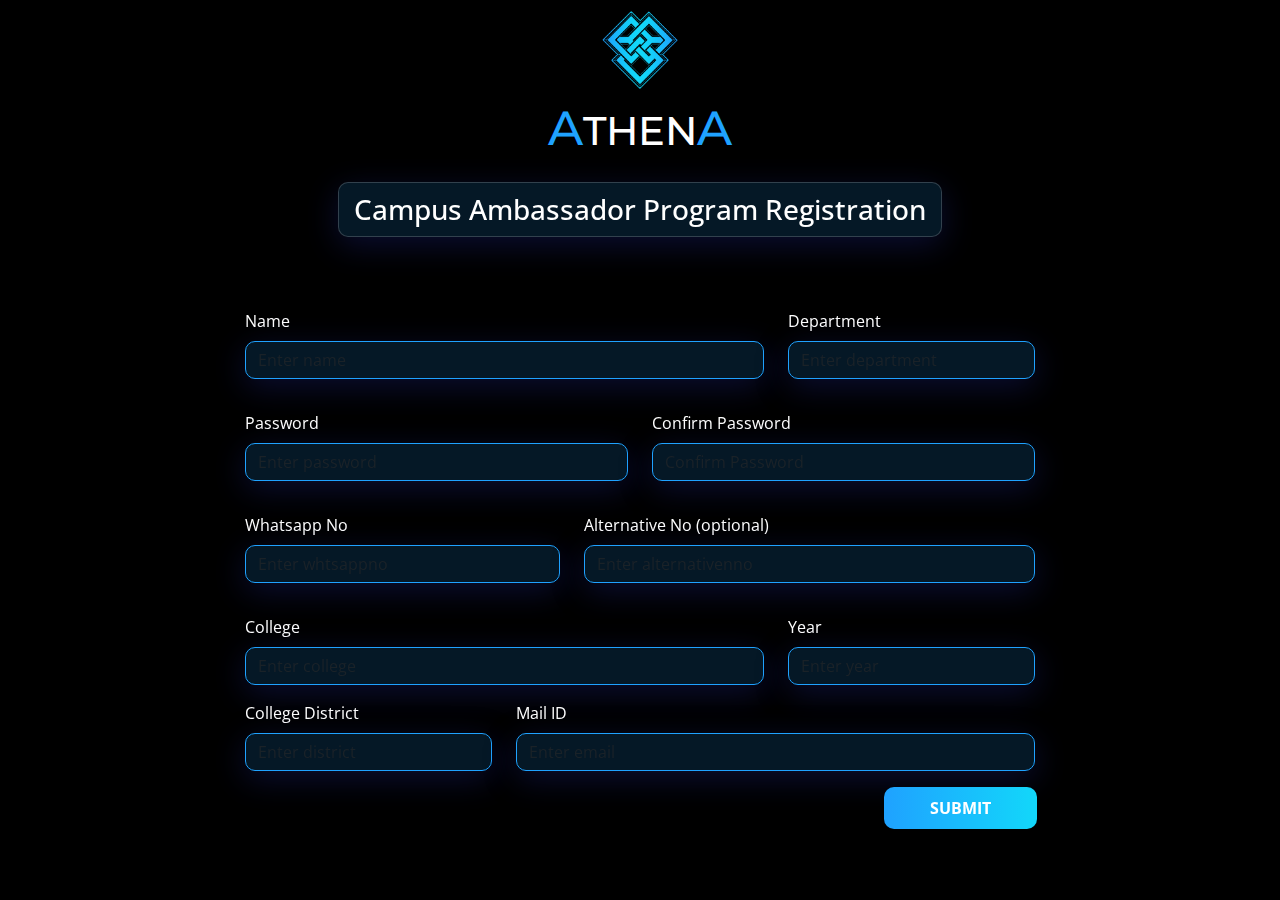
<file: campus.html>
<!DOCTYPE html>
<html lang="en">
  <head>
    <meta charset="UTF-8" />
    <meta name="viewport" content="width=device-width, initial-scale=1.0" />
    <meta http-equiv="X-UA-Compatible" content="ie=edge" />
    <meta name="Description" content="Enter your description here" />
    <link
      rel="stylesheet"
      href="https://cdnjs.cloudflare.com/ajax/libs/twitter-bootstrap/5.1.0/css/bootstrap.min.css"
    />
    <link
      rel="stylesheet"
      href="https://cdnjs.cloudflare.com/ajax/libs/font-awesome/5.15.4/css/all.min.css"
    />
    <link rel="preconnect" href="https://fonts.googleapis.com" />
    <link rel="preconnect" href="https://fonts.gstatic.com" crossorigin />
    <link
      href="https://fonts.googleapis.com/css2?family=Montserrat:wght@400;500&family=Open+Sans:wght@400;500&display=swap"
      rel="stylesheet"
    />
    <link rel="stylesheet" href="assets/css/style.css" />
    <title>Campus Ambassador Athena 22</title>
  </head>
  <body>

<div class="container-fluid">
<img src="./assets/img/athena.png"  class="img-responsive img-fluid d-block mx-auto" style="height:100px;" alt="">
<div class="row mx-auto text-center">
    <h1 class="mx-auto text-uppercase h-font">
      <span style="color:#1fa2ff;font-size:larger">A</span>then<span style="color:#1fa2ff;font-size:larger">A</span>
    </h1>
  </div>
  <div class="row mx-auto">
    <div class="col-md-6 text-capitalize text-center mx-auto mt-3 "><h3 class="text-center">Campus Ambassador program registration</h3></div>
  </div>
    <div class="inner-form-wrapper row mx-auto py-5">
        <div class="inner-form-container col-md-8 mx-auto">

            <form action="">
                <div class="row mx-auto">

                    <div class="mb-3 mt-3 col-md-8">
                        <label for="name" class="form-label">Name</label>
                        <input type="name" class="form-control" id="name" placeholder="Enter name" name="name">
                      </div>

                      <div class="mb-3 mt-3 col-md-4">
                        <label for="department" class="form-label">Department</label>
                        <input type="text" class="form-control" id="department" placeholder="Enter department" name="department">
                      </div>
                </div>

                <div class="row mx-auto">

                    <div class="col-md-6 mb-3 mt-3">
                        <label for="password" class="form-label">Password</label>
                        <input type="password" class="form-control" id="password" placeholder="Enter password" name="password">
                  
                    </div>
                    <div class="col-md-6 mb-3 mt-3">
                        <label for="confirmpassword" class="form-label">Confirm Password </label>
                        <input type="confirmpassword" class="form-control" id="confirmpassword" placeholder="Confirm Password" name="college">
                  
                    </div>
                </div>

                <div class="row mx-auto">

                    <div class="col-md-5 mb-3 mt-3">
                        <label for="whtsappno" class="form-label">Whatsapp No</label>
                        <input type="whtsappno" class="form-control" id="whtsappno" placeholder="Enter whtsappno" name="whtsappno">
                  
                    </div>
                    <div class="col-md-7 mb-3 mt-3">
                        <label for="alternativenno" class="form-label">Alternative No (optional) </label>
                        <input type="alternativenno" class="form-control" id="alternativenno" placeholder="Enter alternativenno" name="alternativenno">
                  
                    </div>
                </div>


                <div class="row mx-auto">

                 <div class="col-md-8 mx-auto mb-3 mt-3">
                    <label for="college" class="form-label">College  </label>              
                    <input type="college" class="form-control" id="college" placeholder="Enter college" name="college">

                 </div>
                 <div class="col-md-4 mx-auto mb-3 mt-3">
                    <label for="year" class="form-label">Year  </label>              
                    <input type="year" class="form-control" id="year" placeholder="Enter year" name="year">

                 </div>

                 
                </div>

                <div class="row mx-auto">
                    <div class="col-md-4">
                        <label for="district" class="form-label">College District  </label>              
                        <input type="district" class="form-control" id="district" placeholder="Enter district" name="district">
    
                    </div>
                    <div class="col-md-8">
                        <label for="email" class="form-label">Mail ID  </label>              
                        <input type="email" class="form-control" id="email" placeholder="Enter email" name="email">
    
                    </div>
                </div>
              
              <button class="btn ms-auto mt-3">
                submit
              </button>
              </form>
        </div>
    </div>

</div>

    <script src="https://cdnjs.cloudflare.com/ajax/libs/popper.js/2.9.2/umd/popper.min.js"></script>
    <script src="https://cdnjs.cloudflare.com/ajax/libs/twitter-bootstrap/5.1.0/js/bootstrap.min.js"></script>
  </body>
</html>
</file>
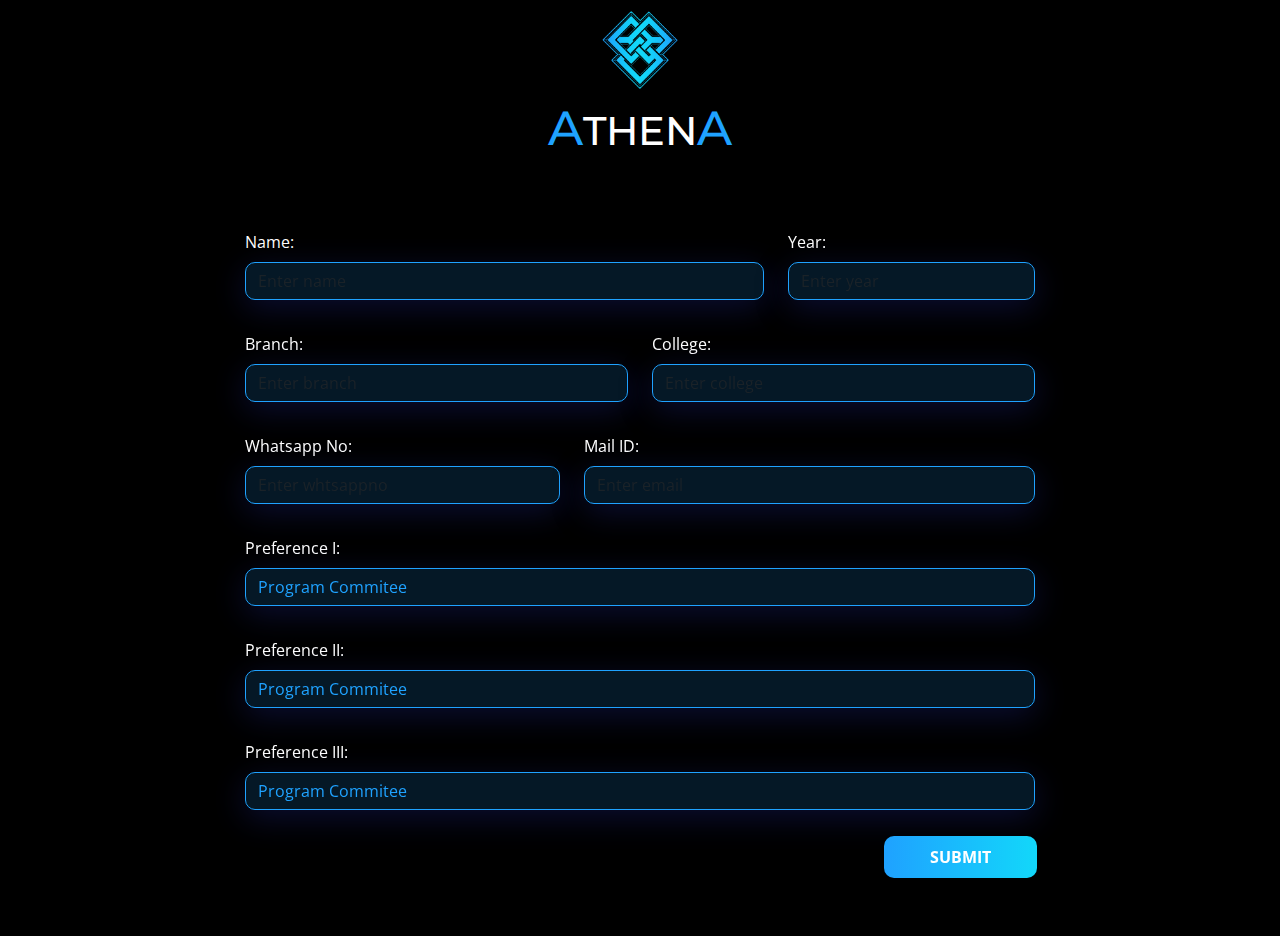
<file: register.html>
<!DOCTYPE html>
<html lang="en">
  <head>
    <meta charset="UTF-8" />
    <meta name="viewport" content="width=device-width, initial-scale=1.0" />
    <meta http-equiv="X-UA-Compatible" content="ie=edge" />
    <meta name="Description" content="Enter your description here" />
    <link
      rel="stylesheet"
      href="https://cdnjs.cloudflare.com/ajax/libs/twitter-bootstrap/5.1.0/css/bootstrap.min.css"
    />
    <link
      rel="stylesheet"
      href="https://cdnjs.cloudflare.com/ajax/libs/font-awesome/5.15.4/css/all.min.css"
    />
    <link rel="preconnect" href="https://fonts.googleapis.com" />
    <link rel="preconnect" href="https://fonts.gstatic.com" crossorigin />
    <link
      href="https://fonts.googleapis.com/css2?family=Montserrat:wght@400;500&family=Open+Sans:wght@400;500&display=swap"
      rel="stylesheet"
    />
    <link rel="stylesheet" href="assets/css/style.css" />
    <title>Campus Ambassador Athena 22</title>
  </head>
  <body>

<div class="container-fluid">
<img src="./assets/img/athena.png"  class="img-responsive img-fluid d-block mx-auto" style="height:100px;" alt="">
<div class="row mx-auto text-center">
    <h1 class="mx-auto text-uppercase h-font">
      <span style="color:#1fa2ff;font-size:larger">A</span>then<span style="color:#1fa2ff;font-size:larger">A</span>
    </h1>
  </div>
    <div class="inner-form-wrapper row mx-auto py-5">
        <div class="inner-form-container col-md-8 mx-auto">

            <form action="">
                <div class="row mx-auto">

                    <div class="mb-3 mt-3 col-md-8">
                        <label for="name" class="form-label">Name:</label>
                        <input type="name" class="form-control" id="name" placeholder="Enter name" name="name">
                      </div>

                      <div class="mb-3 mt-3 col-md-4">
                        <label for="year" class="form-label">Year:</label>
                        <input type="text" class="form-control" id="year" placeholder="Enter year" name="year">
                      </div>
                </div>

                <div class="row mx-auto">

                    <div class="col-md-6 mb-3 mt-3">
                        <label for="branch" class="form-label">Branch:</label>
                        <input type="branch" class="form-control" id="branch" placeholder="Enter branch" name="branch">
                  
                    </div>
                    <div class="col-md-6 mb-3 mt-3">
                        <label for="college" class="form-label">College: </label>
                        <input type="college" class="form-control" id="college" placeholder="Enter college" name="college">
                  
                    </div>
                </div>

                <div class="row mx-auto">

                    <div class="col-md-5 mb-3 mt-3">
                        <label for="whtsappno" class="form-label">Whatsapp No:</label>
                        <input type="whtsappno" class="form-control" id="whtsappno" placeholder="Enter whtsappno" name="whtsappno">
                  
                    </div>
                    <div class="col-md-7 mb-3 mt-3">
                        <label for="email" class="form-label">Mail ID: </label>
                        <input type="email" class="form-control" id="email" placeholder="Enter email" name="email">
                  
                    </div>
                </div>


                <div class="row mx-auto">

                 <div class="col-12 mx-auto mb-3 mt-3">
                    <label for="email" class="form-label">Preference I:  </label>              
                    <select class="form-select" aria-label="Default select example">
                        
                        <option value="1"> Program Commitee</option>
                        <option value="2">Hospitality</option>
                        <option value="3">Materials</option>
                     <option value="4">Public Relations</option>  
                     <option value="5">Publicity</option>
                     <option value="6">Tech</option>
                     <option value="7">Transportation</option>
                     <option value="8">Operations</option>
                     <option value="9">Documentation</option>
                     <option value="10">Announcement</option>
                     <option value="11">Registration</option>
                     <option value="12">Sponsorship</option>
                     <option value="13">Design</option>
                     <option value="14">DT</option>











                      </select>
                 </div>

                 <div class="col-12 mx-auto mb-3 mt-3">
                    <label for="email" class="form-label">Preference II:  </label>              
                    <select class="form-select" aria-label="Default select example">
                        
                        <option value="1"> Program Commitee</option>
                        <option value="2">Hospitality</option>
                        <option value="3">Materials</option>
                     <option value="4">Public Relations</option>  
                     <option value="5">Publicity</option>
                     <option value="6">Tech</option>
                     <option value="7">Transportation</option>
                     <option value="8">Operations</option>
                     <option value="9">Documentation</option>
                     <option value="10">Announcement</option>
                     <option value="11">Registration</option>
                     <option value="12">Sponsorship</option>
                     <option value="13">Design</option>
                     <option value="14">DT</option>
                      </select>
                 </div>

                 <div class="col-12 mx-auto mb-3 mt-3">
                    <label for="email" class="form-label">Preference III:  </label>              
                    <select class="form-select" aria-label="Default select example">
                        
                        <option value="1"> Program Commitee</option>
                        <option value="2">Hospitality</option>
                        <option value="3">Materials</option>
                     <option value="4">Public Relations</option>  
                     <option value="5">Publicity</option>
                     <option value="6">Tech</option>
                     <option value="7">Transportation</option>
                     <option value="8">Operations</option>
                     <option value="9">Documentation</option>
                     <option value="10">Announcement</option>
                     <option value="11">Registration</option>
                     <option value="12">Sponsorship</option>
                     <option value="13">Design</option>
                     <option value="14">DT</option>
                      </select>
                 </div>
                </div>
              
              <button class="btn ms-auto">
                submit
              </button>
              </form>
        </div>
    </div>

</div>

    <script src="https://cdnjs.cloudflare.com/ajax/libs/popper.js/2.9.2/umd/popper.min.js"></script>
    <script src="https://cdnjs.cloudflare.com/ajax/libs/twitter-bootstrap/5.1.0/js/bootstrap.min.js"></script>
  </body>
</html>
</file>
<file: assets/css/style.css>
* {
    margin: 0;
    padding: 0;
    box-sizing: border-box;
    position: relative;
}

:root {
    --h-font: 'Montserrat', sans-serif;
    --c-font: 'Open Sans', sans-serif;
}

html,
body {
    overflow-x: hidden;
    font-family: var(--c-font);
    background-color: black;
    color: white;

}

.h-font {
    font-family: var(--h-font);
}

.c-font {
    font-family: var(--c-font);
}

#first,
#faq {
    min-height: 100vh;
    width: 100%;
}

.particlehead {
    background: transparent;
}


#first h1 span {
    font-size: 120px;
}

#navigation a {
    color: #1FA2FF;
}

.navbar,#footer {
    background: rgba(31, 162, 255, 0.15);
    box-shadow: 0 8px 32px 0 rgba(31, 38, 135, 0.37);
    backdrop-filter: blur(0px);
    -webkit-backdrop-filter: blur(0px);
    border-radius: 10px;
    border: 1px solid rgba(255, 255, 255, 0.18);
    margin-bottom: 20px;
}

#navigation a:hover{
    background-image: linear-gradient(to right, #1FA2FF 0%, #12D8FA 51%, #1FA2FF 100%);
    transition: 0.5s;
    color: white;
    border-radius: 10px;

}
.btn {
    background-image: linear-gradient(to right, #1FA2FF 0%, #12D8FA 51%, #1FA2FF 100%);
    margin: 10px;
    padding: 8px 45px;
    text-align: center;
    text-transform: uppercase;
    transition: 0.5s;
    background-size: 200% auto;
    color: white;
    /* box-shadow: 0 0 20px #eee; */
    border-radius: 10px;
    display: block;
    font-weight: bolder;
}

.btn:hover {
    background-position: right center;
    /* change the direction of the change here */
    color: #fff;
    text-decoration: none;
}






#first {
    display: flex;
    justify-content: center;
    align-items: center;
    flex-direction: column;
    gap: 20px;
    transform-style: inherit;


}



section {
    transform-style: inherit;

}

#first h1 {
    -webkit-text-stroke: 1px black;
    color: #fff;
    font-size: 80px;
    text-shadow:
        3px 3px 0 #1FA2FF,
        -1px -1px 0 #1FA2FF,
        1px -1px 0 #1FA2FF,
        -1px 1px 0 #1FA2FF,
        1px 1px 0 #1FA2FF;
}





.in-responsibility {
    display: grid;
    justify-content: center;
    grid-template-columns: auto auto auto auto;


}

.in-responsibility .row2 {
    margin-top: 100px;

}

.in-responsibility .row3 {


    margin-top: 200px;
}

.in-responsibility .row4 {

    margin-top: 300px;
}

h3 {
    background: rgba(31, 162, 255, 0.15);
    box-shadow: 0 8px 32px 0 rgba(31, 38, 135, 0.37);
    backdrop-filter: blur(0px);
    -webkit-backdrop-filter: blur(0px);
    border-radius: 10px;
    border: 1px solid rgba(255, 255, 255, 0.18);
    padding: 10px;
}

.in-responsibility h5 {

    background-image: linear-gradient(to right, #1FA2FF 0%, #12D8FA 51%, #1FA2FF 100%);
    padding: 10px;
    border-radius: 10px;

}

.card {
    background: rgba(31, 162, 255, 0.15);
    box-shadow: 0 8px 32px 0 rgba(31, 38, 135, 0.37);
    backdrop-filter: blur(0px);
    -webkit-backdrop-filter: blur(0px);
    border-radius: 10px;
    border: 1px solid rgba(255, 255, 255, 0.18);
}

.in-benefits {
    display: grid;
    grid-auto-flow: column;
    gap: 10px;

}

#benefits .fa-solid {
    color: #12D8FA;
    font-size: 40px;
    margin-top: 10px;
}

.overlay {
    position: absolute;
    bottom: 100%;
    left: 0;
    right: 0;
    overflow: hidden;
    width: 100%;
    height: 0;
    transition: .5s ease;
    display: flex;
    justify-content: center;
    align-items: center;
    padding: 10px;
    background-color: #1FA2FF;
}

.card {
    overflow: hidden
}



#faq .card:hover .overlay {
    bottom: 0;
    height: 100%;
    padding: 10px;
}

.overlay p {
    margin: 0 auto;
}


input,select,option{
    background: rgba( 31, 162, 255, 0.15 ) !important;
box-shadow: 0 8px 32px 0 rgba( 31, 38, 135, 0.37 ) !important;
backdrop-filter: blur( 0px ) !important;
-webkit-backdrop-filter: blur( 0px ) !important;
border-radius: 10px !important;
border: 1px solid #1fa2ff !important;
color:#1fa2ff !important;
}
#footer a{
    text-decoration:none;
    font-size:24px;
    color:#fff;
}
#footer{
    background-color: transparent;
    padding-top:20px;
}
@media only screen and (max-width:500px){


    #first h1{
        font-size:50px;
    }
    #first h1 span{
        font-size:80px;
    }
    .in-responsibility {
        display: flex;
        flex-direction:column;

    
    
    }
    .in-responsibility .row2,.in-responsibility .row3,.in-responsibility .row4{
        margin-top:10px;
    }

    .in-benefits {
        display: grid;
        grid-auto-flow: row;
        gap: 15px;
    
    }

    #faq .card{
        height:120px;
        display:flex;
        justify-content:center;
        align-items:center;
    }

    #faq .card-body{
        width:100%;
    }

    #faq .card-title{
      
        height:100%;
        display:flex;
        justify-content:center;
        align-items:center;
        padding:10px;
     
    }
    #faq .overlay{
        display:flex;
        justify-content: center;
        align-items:center;
    }
}
</file>
